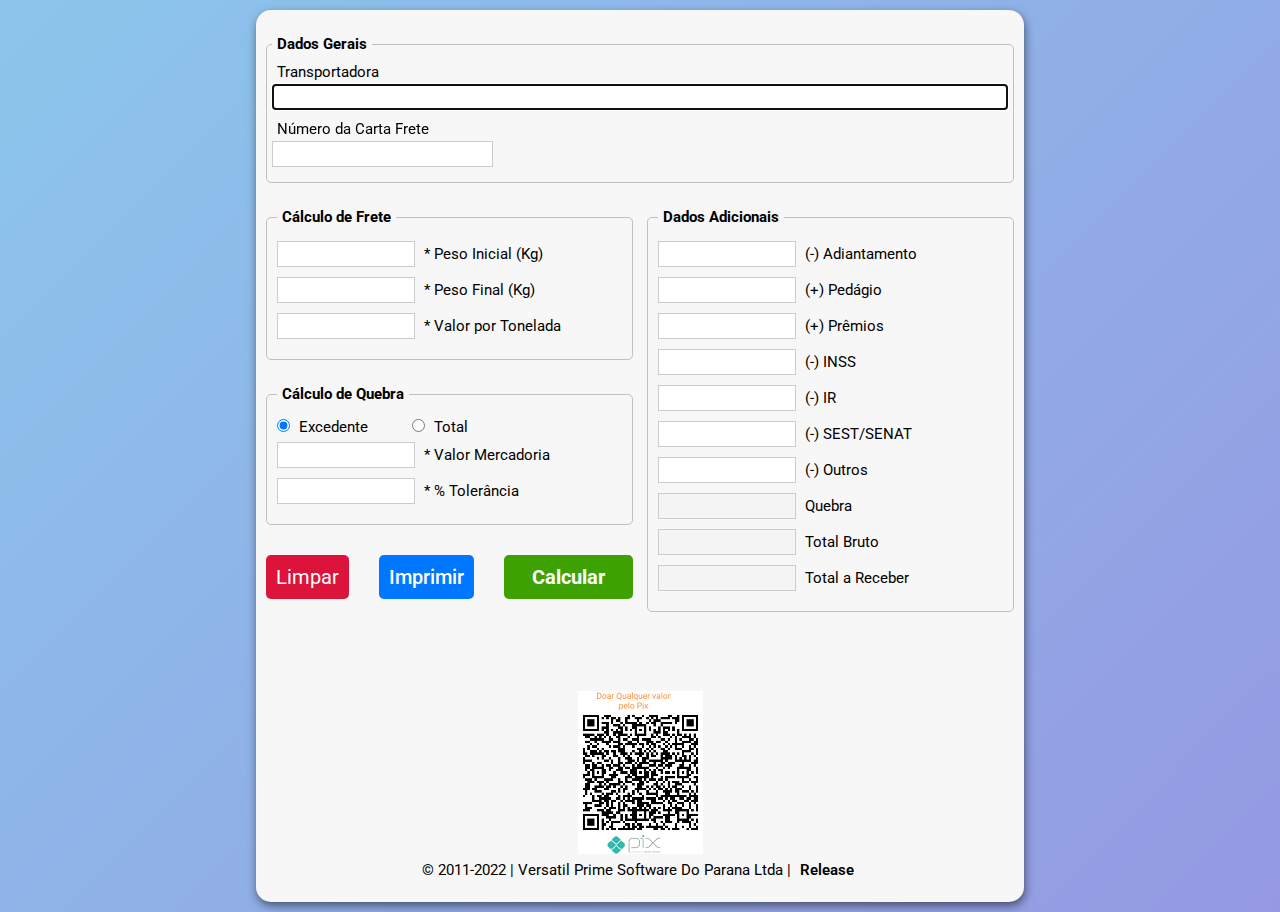
<file: index.html>
<!DOCTYPE html>
<html lang="pt-br">

<head>
    <meta charset="UTF-8">
    <meta http-equiv="X-UA-Compatible" content="IE=edge">
    <meta name="viewport" content="width=device-width, initial-scale=1.0">
    <!-- Global site tag (gtag.js) - Google Analytics -->
    <script async src="https://www.googletagmanager.com/gtag/js?id=G-XB37880CTZ"></script>
    <script>
        window.dataLayer = window.dataLayer || [];
        function gtag() { dataLayer.push(arguments); }
        gtag('js', new Date());

        gtag('config', 'G-XB37880CTZ');
    </script>
    <link rel="stylesheet" href="./styles.css">
    <title>Carta Frete - Versátil Prime</title>
</head>

<body>
    <div id="container" class="container">
        <form id="form" method="post" action="">
            <!-- Dados Gerais -->
            <fieldset class="dados-gerais">
                <legend>Dados Gerais</legend>
                <label for="transportadora">Transportadora</label>
                <input type="text" id="transportadora" autofocus tabindex="1"
                    onkeydown="javascript:EnterTab('nrCartaFrete',event)">
                <label for="nrCartaFrete">Número da Carta Frete</label>
                <input type="text" id="nrCartaFrete" tabindex="2" onkeydown="javascript:EnterTab('pesoInicial',event)">
            </fieldset>

            <!-- Cálculo do Frete -->
            <fieldset class="calculo-frete">
                <legend>Cálculo de Frete</legend>
                <input type="number" min="0" onkeypress="return event.charCode != 45" id="pesoInicial" tabindex="3"
                    onkeydown="javascript:EnterTab('pesoFinal',event)">

                <label for="pesoInicial">* Peso Inicial (Kg)</label> <br>
                <input type="number" min="0" onkeypress="return event.charCode != 45" id="pesoFinal" tabindex="4"
                    onkeydown="javascript:EnterTab('valorTonelada',event)">

                <label for="pesoFinal">* Peso Final (Kg)</label>
                <br>
                <input type="number" min="0" onkeypress="return event.charCode != 45" id="valorTonelada" tabindex="5"
                    onkeydown="javascript:EnterTab('valorMercadoria',event)">

                <label for="valorTonelada">* Valor por Tonelada</label>
            </fieldset>

            <!-- Dados Adicionais -->
            <fieldset class="dados-adicionais">
                <legend>Dados Adicionais</legend>
                <input type="number" min="0" onkeypress="return event.charCode != 45" id="adiantamento" tabindex="9"
                    onkeydown="javascript:EnterTab('pedagio',event)">
                <label for="adiantamento">(-) Adiantamento</label>
                <br>
                <input type="number" min="0" onkeypress="return event.charCode != 45" id="pedagio" tabindex="10"
                    onkeydown="javascript:EnterTab('premios',event)">
                <label for="pedagio">(+) Pedágio</label>
                <br>
                <input type="number" min="0" onkeypress="return event.charCode != 45" id="premios" tabindex="11"
                    onkeydown="javascript:EnterTab('inss',event)">
                <label for="premios">(+) Prêmios</label>
                <br>
                <input type="number" min="0" onkeypress="return event.charCode != 45" id="inss" tabindex="12"
                    onkeydown="javascript:EnterTab('ir',event)">
                <label for="inss">(-) INSS</label>
                <br>
                <input type="number" min="0" onkeypress="return event.charCode != 45" id="ir" tabindex="13"
                    onkeydown="javascript:EnterTab('sestSenat',event)">
                <label for="ir">(-) IR</label>
                <br>
                <input type="number" min="0" onkeypress="return event.charCode != 45" id="sestSenat" tabindex="14"
                    onkeydown="javascript:EnterTab('outros',event)">
                <label for="sestSenat">(-) SEST/SENAT</label>
                <br>
                <input type="number" min="0" onkeypress="return event.charCode != 45" id="outros" tabindex="15"
                    onkeydown="javascript:EnterTab('btnCalcular',event)">
                <label for="outros">(-) Outros</label>
                <br>
                <input id="quebra" disabled="">
                <label for="quebra">Quebra</label>
                <br>
                <input id="totalBruto" disabled="">
                <label for="totalPrestacao">Total Bruto</label>
                <br>
                <input id="totalReceber" disabled="">
                <label for="totalFinal">Total a Receber</label>


            </fieldset>


            <!-- Cálculo de Quebra -->
            <fieldset class="calculo-quebra">
                <legend>Cálculo de Quebra</legend>
                <input type="radio" id="tipoQuebraExcedente" name="tipo-quebra" value="Excedente" checked tabindex="6">
                <label for="tipoQuebraExcedente">Excedente</label>
                <span class="espaco-radioButton"></span>
                <input type="radio" id="tipoQuebraTotal" name="tipo-quebra" value="Total" />
                <label for="tipoQuebraTotal">Total</label>
                <br>
                <input type="number" min="0" onkeypress="return event.charCode != 45" id="valorMercadoria" tabindex="7"
                    onkeydown="javascript:EnterTab('tolerancia',event)">
                <label for="valorMercadoria">* Valor Mercadoria</label>
                <br>
                <input type="number" min="0" onkeypress="return event.charCode != 45" id="tolerancia" tabindex="8"
                    onkeydown="javascript:EnterTab('adiantamento',event)">
                <label for="tolerancia">* % Tolerância</label>
            </fieldset>

            <fieldset class="botoes">
                <input type="button" class="estilo-padrao-botao" id="btnLimpar" value="Limpar"
                    onClick="document.location.reload(true)" tabindex="-1">
                <input type="button" class="estilo-padrao-botao" id="btnImprimir" value="Imprimir" tabindex="17">
                <input type="button" class="estilo-padrao-botao" id="btnCalcular" value="Calcular" tabindex="16"
                    onkeydown="javascript:EnterTab('btnImprimir',event)">


            </fieldset>

            <br></br>
            <br></br>
            <p style=" text-align:center"><a href="https://nubank.com.br/pagar/28qmo/XfneNvAJA4"><img
                        src="./img/pix.png" class="media-object  img-responsive img-thumbnail"></a></br>

            <p style="text-align: center">&copy; 2011-2022 | <strong>Versatil Prime Software Do
                    Parana Ltda</strong> | <input type="button" id="btnRelase" value="Release">
            </p>
        </form>


    </div>
</body>
<script src="./scripts.js"></script>
<script src="./sweealert.js"></script>

</html>
</file>
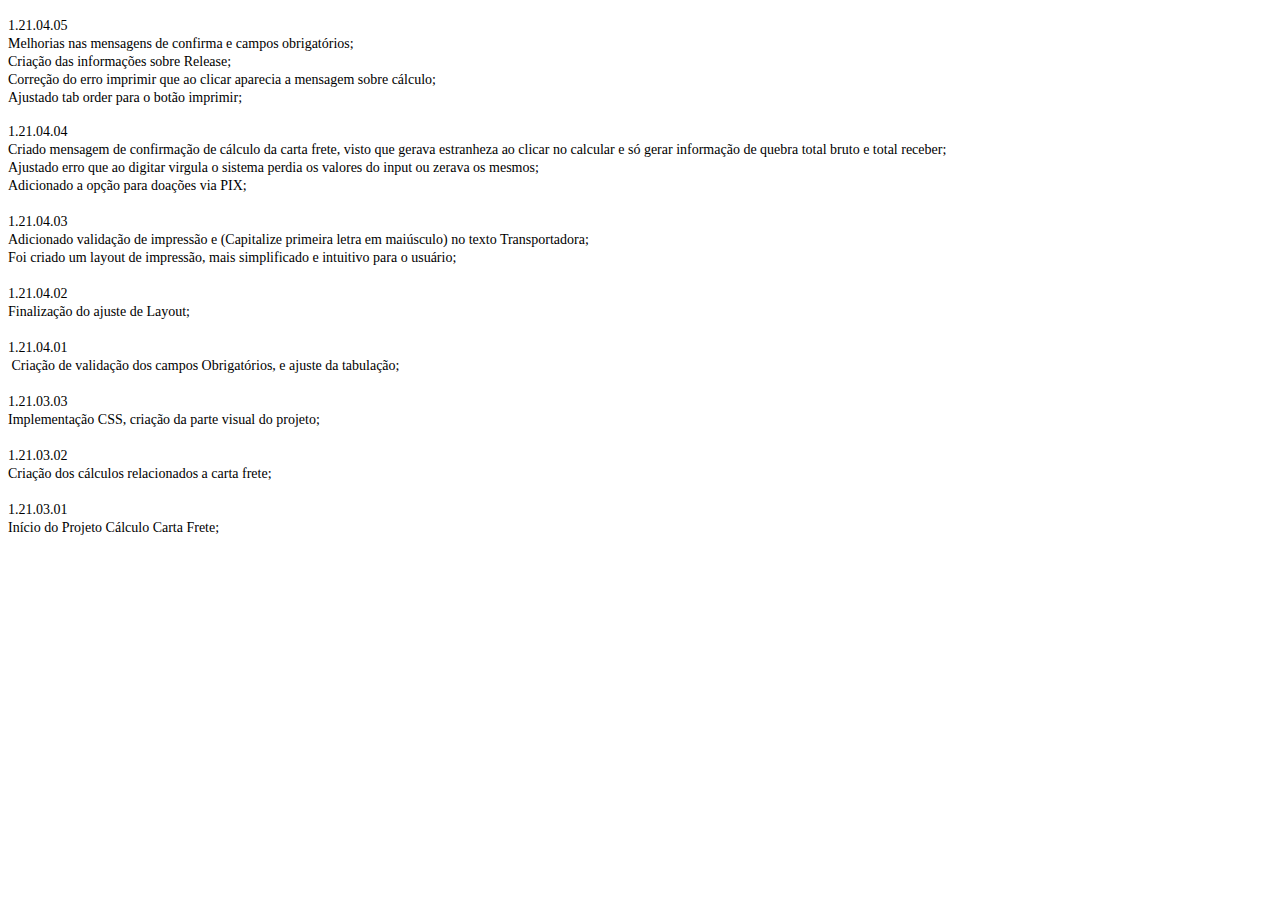
<file: release.html>
<!DOCTYPE html>
<html lang="pt-br">

<head>
    <meta charset="UTF-8">
    <meta http-equiv="X-UA-Compatible" content="IE=edge">
    <meta name="viewport" content="width=device-width, initial-scale=1.0">
    <title>Document</title>
</head>

<body>

    <p><span style="font-size:14px">1.21.04.05<br />
            Melhorias nas mensagens de confirma e campos obrigat&oacute;rios;<br />
            Cria&ccedil;&atilde;o das informa&ccedil;&otilde;es sobre Release;<br />
            Corre&ccedil;&atilde;o do erro imprimir que ao clicar aparecia a mensagem sobre c&aacute;lculo;<br />
            Ajustado tab order para o botão imprimir;
    </p>

    <p><span style="font-size:14px">1.21.04.04<br />
            Criado mensagem de confirma&ccedil;&atilde;o de c&aacute;lculo da carta frete, visto que gerava estranheza
            ao clicar no calcular e s&oacute; gerar informa&ccedil;&atilde;o de quebra total bruto e total
            receber;<br />
            Ajustado erro que ao digitar virgula o sistema perdia os valores do input ou zerava os mesmos;<br />
            Adicionado a op&ccedil;&atilde;o para doa&ccedil;&otilde;es via PIX;<br />
            <br />
            1.21.04.03<br />
            Adicionado valida&ccedil;&atilde;o de impress&atilde;o e (Capitalize primeira letra em mai&uacute;sculo) no
            texto Transportadora;<br />
            Foi criado um layout de impress&atilde;o, mais simplificado e intuitivo para o usu&aacute;rio;<br />
            <br />
            1.21.04.02<br />
            Finaliza&ccedil;&atilde;o do ajuste de Layout;<br />
            <br />
            1.21.04.01<br />
            &nbsp;Cria&ccedil;&atilde;o de valida&ccedil;&atilde;o dos campos Obrigat&oacute;rios, e ajuste da
            tabula&ccedil;&atilde;o;<br />
            <br />
            1.21.03.03<br />
            Implementa&ccedil;&atilde;o CSS, cria&ccedil;&atilde;o da parte visual do projeto;<br />
            <br />
            1.21.03.02<br />
            Cria&ccedil;&atilde;o dos c&aacute;lculos relacionados a carta frete;<br />
            <br />
            1.21.03.01<br />
            In&iacute;cio do Projeto C&aacute;lculo Carta Frete;</span></p>

    <address>&nbsp;</address>


</body>

</html>
</file>
<file: styles.css>
@import url('https://fonts.googleapis.com/css2?family=Roboto:wght@100;400;700&display=swap');

* {
    margin: 0;
    padding: 0;
    box-sizing: border-box;
    font-family: 'Roboto', sans-serif;
    font-weight: normal;
    font-size: 15px;
}

body {
    background-color: #8BC6EC;
    background-image: linear-gradient(135deg, #8BC6EC 0%, #9599E2 100%);
}

input {
    border: 1px solid #ccc;
    padding: 3px 5px;
}

.container {
    background-color: #f7f7f7;
    width: 60vw;
    margin: 10px auto;
    border-radius: 15px;
    padding: 10px;
    box-shadow: 1px 4px 10px rgba(0, 0, 0, 0.5);
    display: flex;
}

.calculo-frete {
    float: left;
}

.calculo-frete input {
    width: 40%;
}

.calculo-quebra {
    float: left;
}

.espaco-radioButton {
    padding: 20px;
}

#valorMercadoria {
    width: 40%;
}

#tolerancia {
    width: 40%;
}

.dados-adicionais {
    float: right;
}

.dados-adicionais input {
    width: 40%;
}

.dados-gerais {
    width: 100%;
    padding: 5px;
    display: flex;
    flex-direction: column;
}

.dados-gerais label {
    margin-bottom: 3px;
}

#transportadora {
    width: 100%;
    text-transform: capitalize;
}

#nrCartaFrete {
    width: 30%;
}

fieldset {
    width: 49%;
    padding: 10px;
    margin: 10px 0;
    border: 1px solid silver;
    border-radius: 5px;
}

legend {
    padding: 5px;
    font-weight: 700;
}

label {
    cursor: pointer;
    margin-left: 5px;
}

input {
    margin-bottom: 10px;
}

.botoes {
    padding: 0;
    border: none;
    display: flex;
    justify-content: space-between;
    padding-top: 20px;
}

.estilo-padrao-botao {
    cursor: pointer;
}

#btnLimpar {
    border-radius: 5px;
    border: none;
    padding: 10px;
    background-color: crimson;
    color: hsl(0, 0%, 100%);
    font-size: 20px;
}

#btnLimpar:hover {
    opacity: 0.7;
}

#btnLimpar:active {
    opacity: 0.4;
}

#btnImprimir {
    border-radius: 5px;
    border: none;
    padding: 10px;
    background-color: rgb(0, 119, 255);
    color: hsl(0, 0%, 100%);
    font-size: 20px;
    font-weight: 500;
}

#btnImprimir:hover {
    opacity: 0.7;
}

#btnImprimir:active {
    opacity: 0.4;
}

#btnCalcular {
    width: 35%;
    border-radius: 5px;
    border: none;
    padding: 10px;
    background-color: rgb(61, 161, 2);
    color: hsl(0, 0%, 100%);
    font-size: 20px;
    font-weight: 700;
}

#btnCalcular:hover {
    opacity: 0.7;
}

#btnCalcular:active {
    opacity: 0.4;
}


#btnRelase {
    cursor: pointer;
    border-radius: 5px;
    border: none;
    background-color: transparent;
    color: black;
    font-weight: 600;
}
</file>
